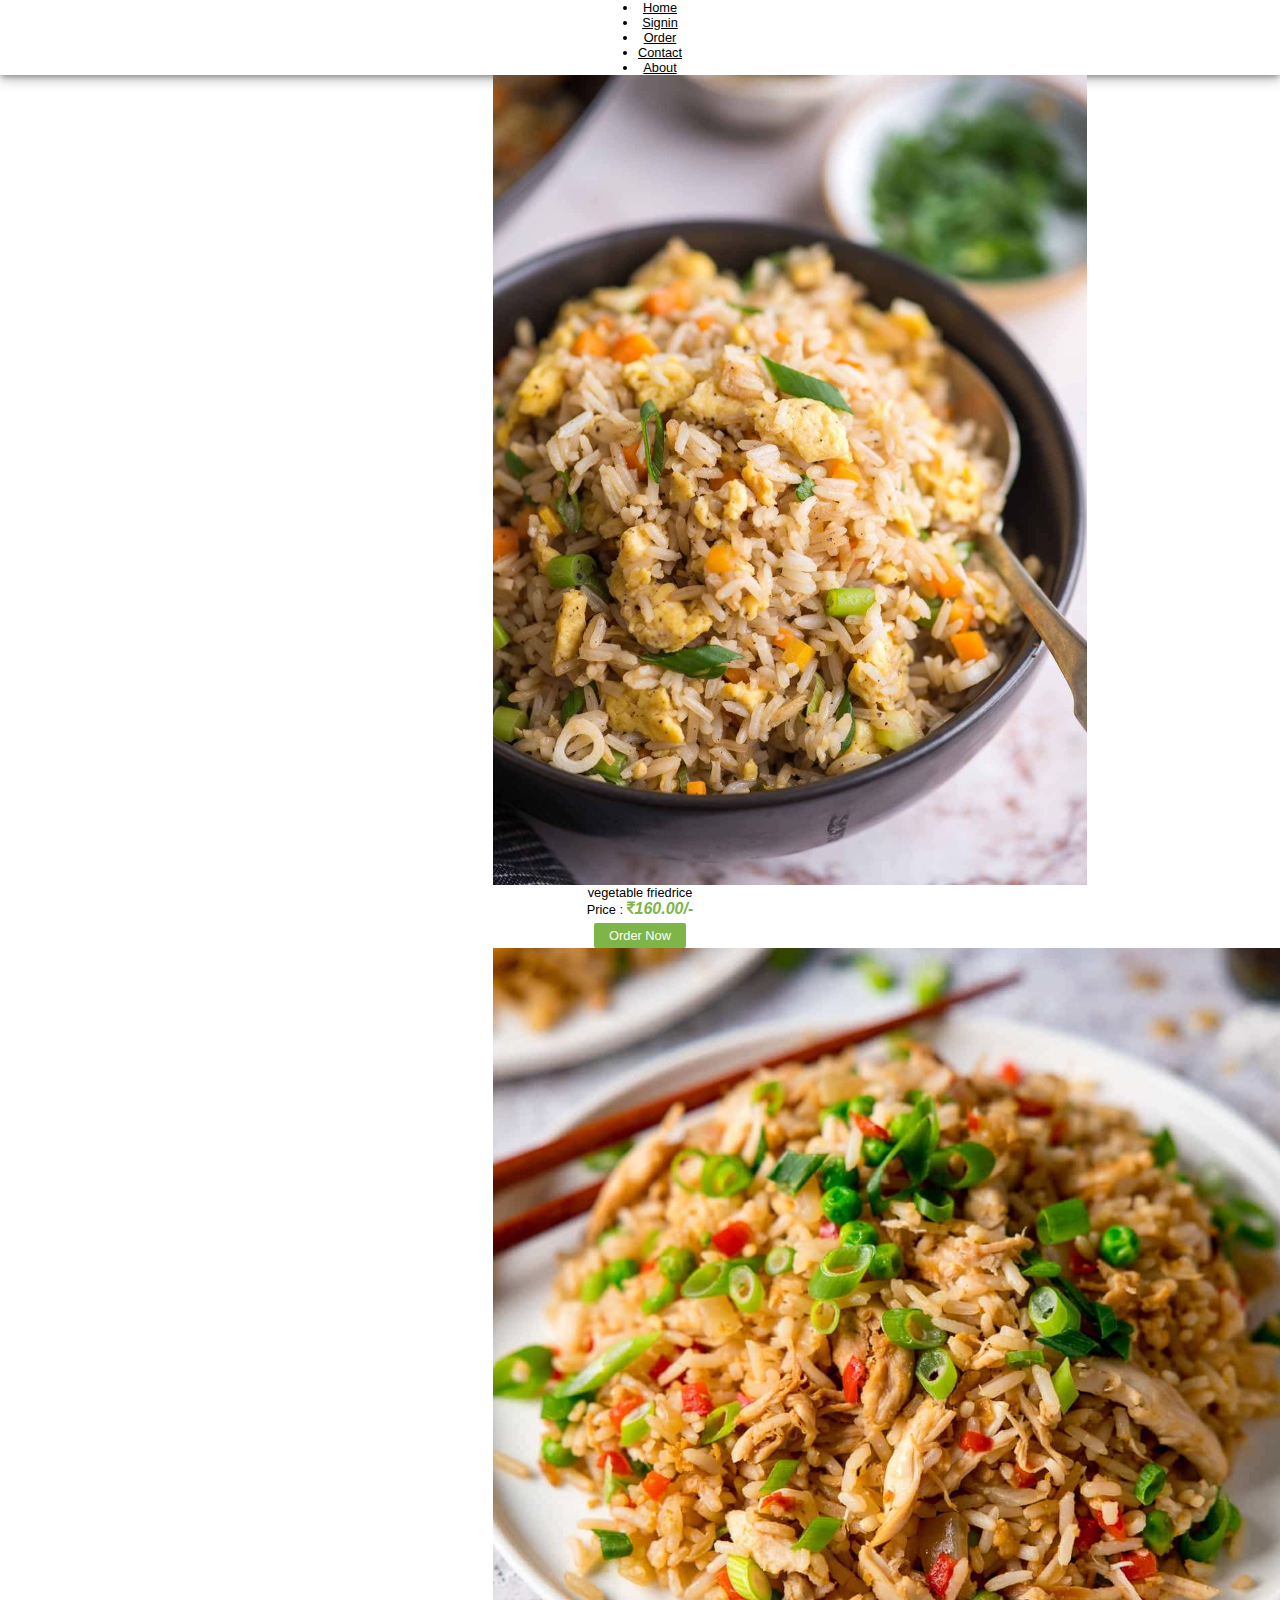
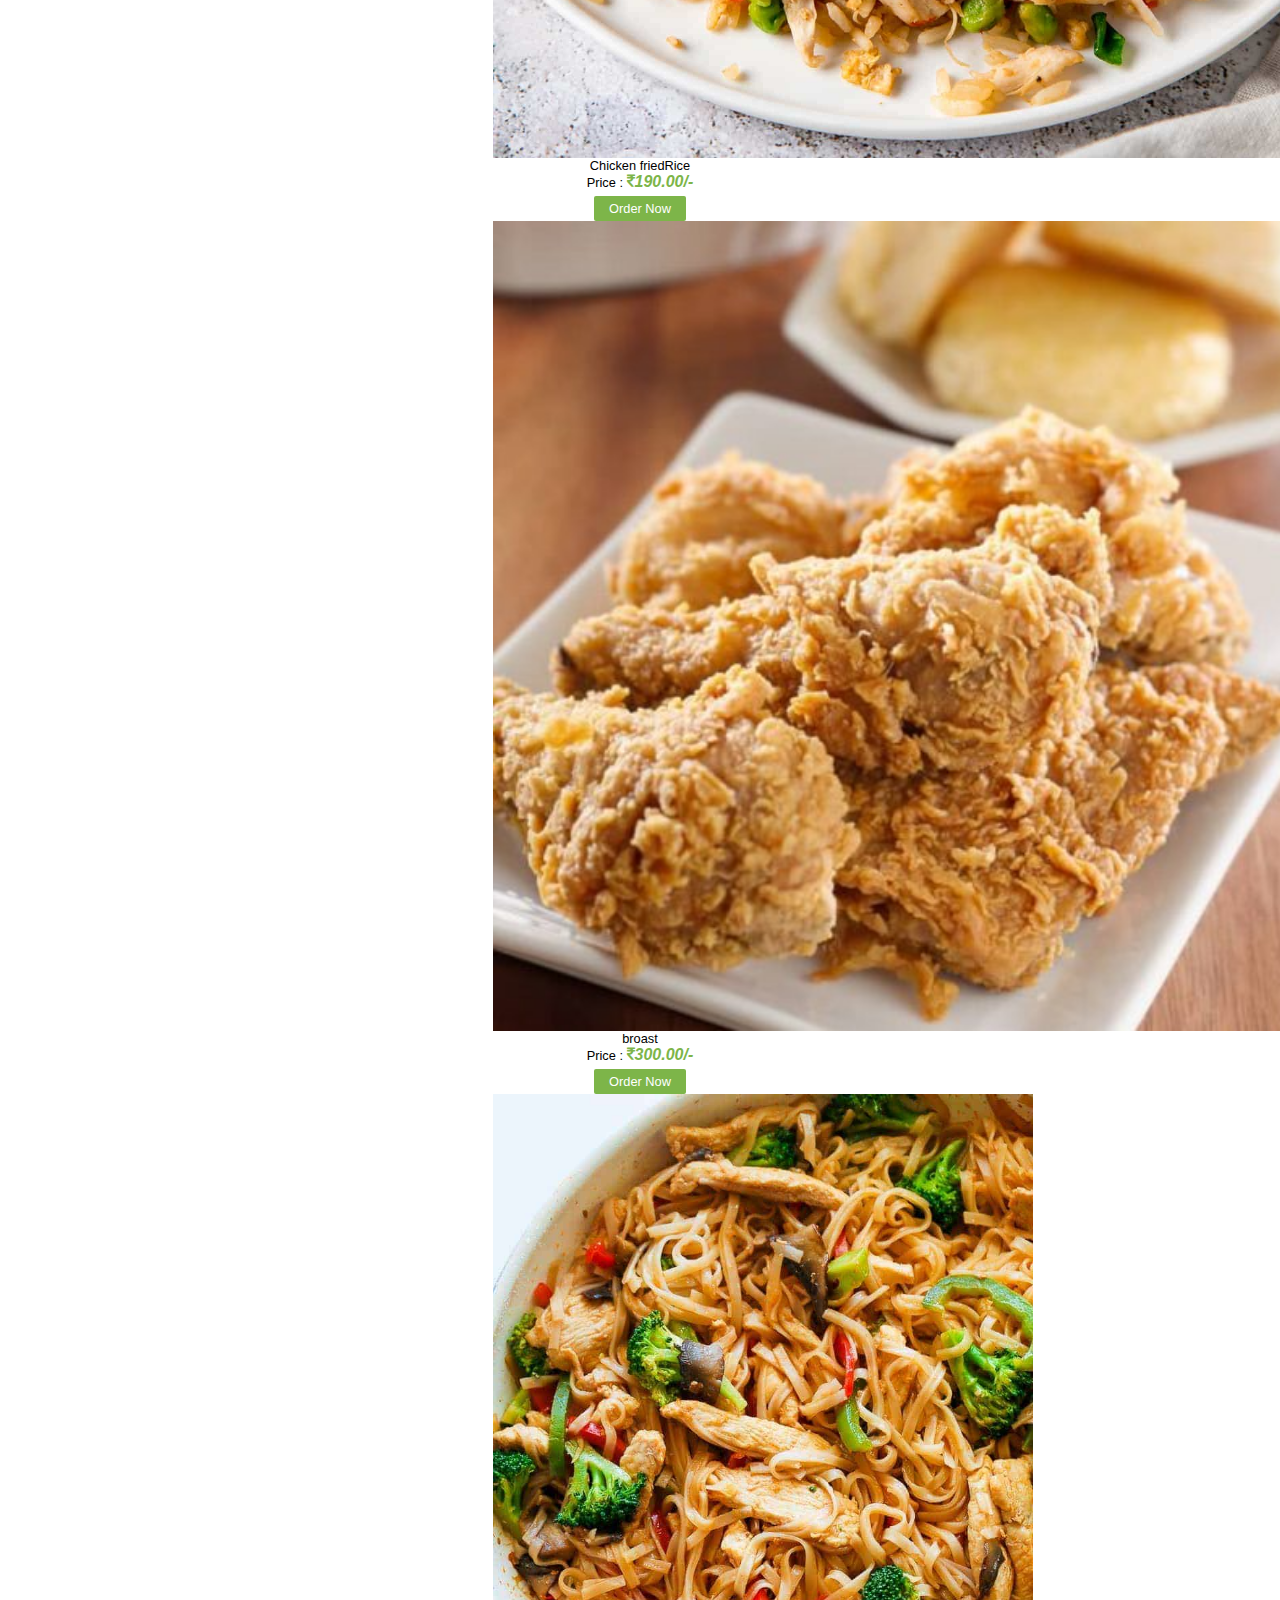
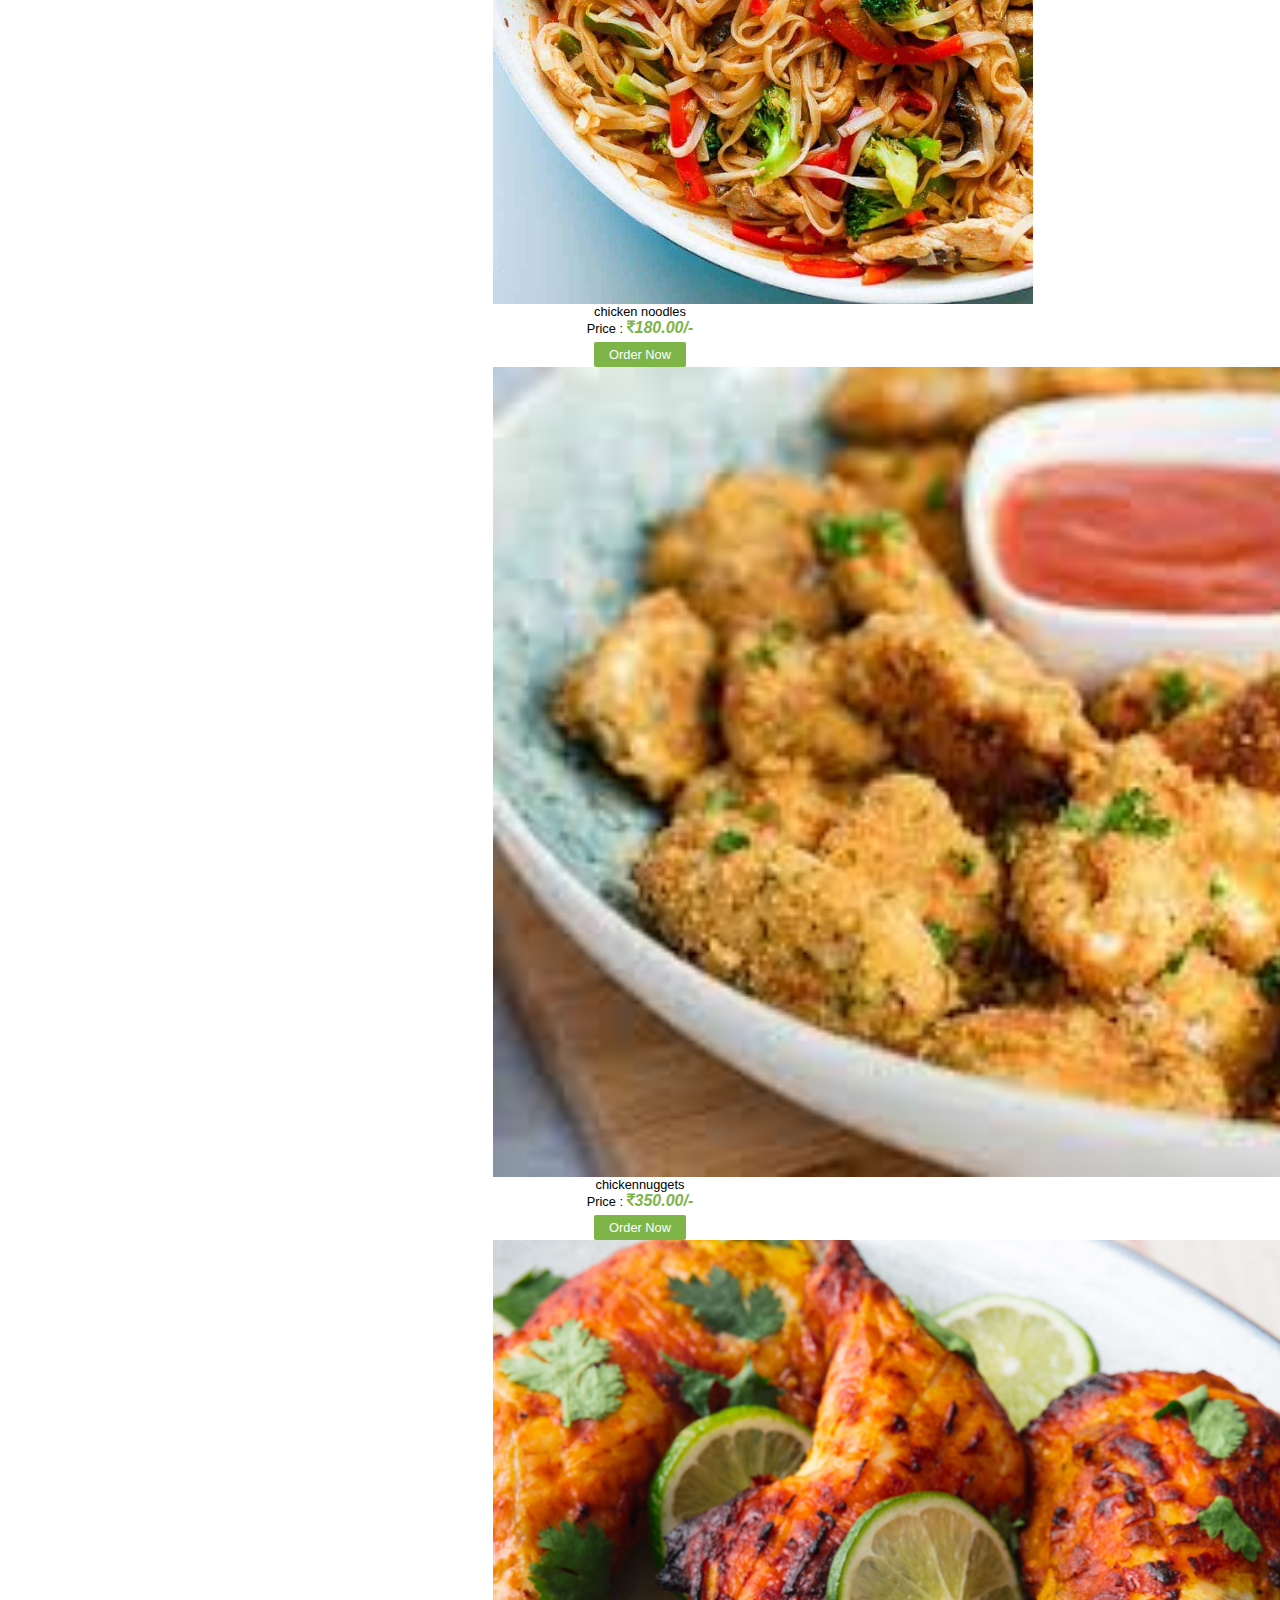
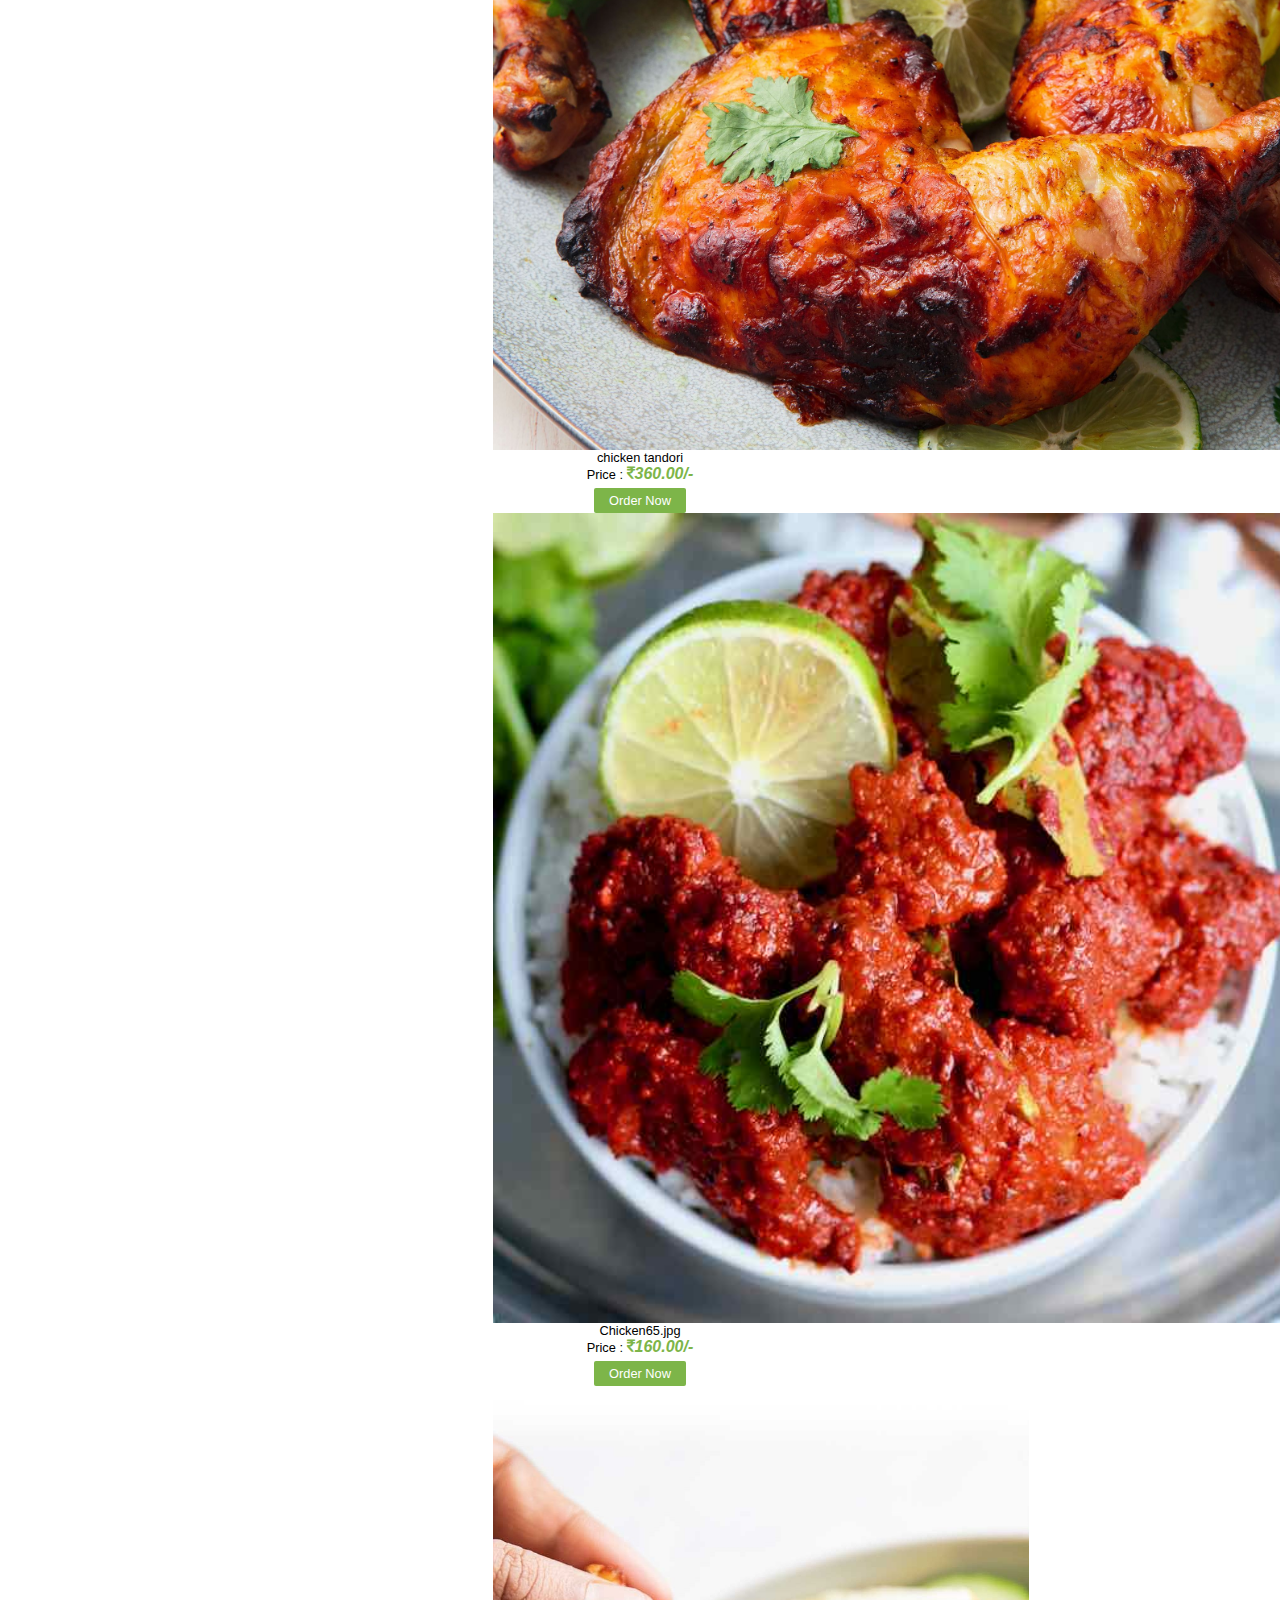
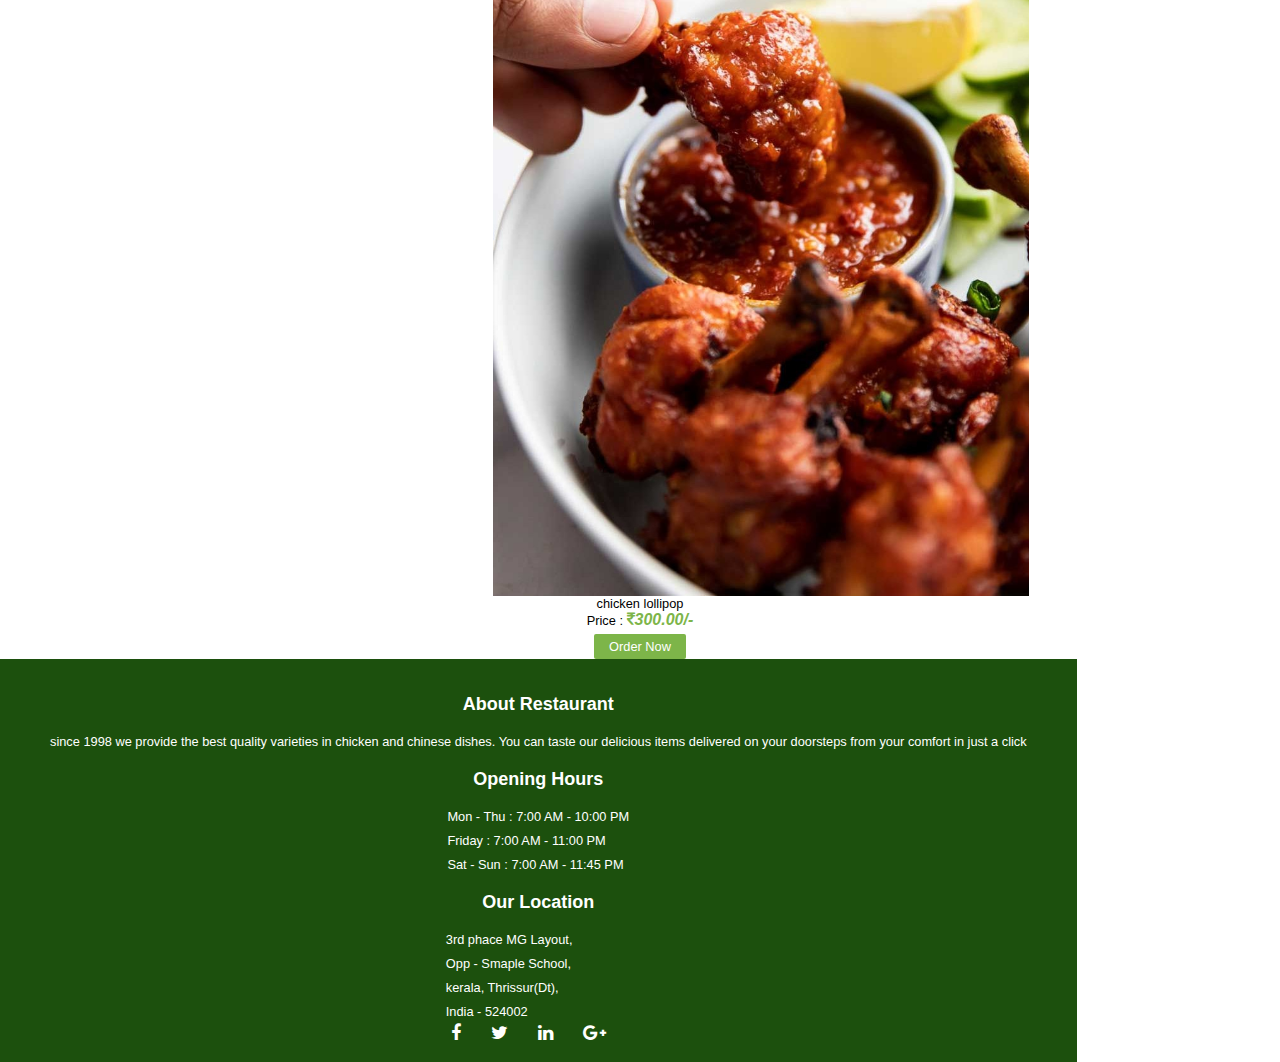
<file: res/index.html>
<html>
<head>
    <meta charset="utf-8">
    <meta name="viewport" content="width=device-width, initial-scale=1">
<title>RESTAURANT WEBSITE</title>
   <link href="https://cdn.jsdelivr.net/npm/bootstrap@5.0.2/dist/css/bootstrap.min.css" rel="stylesheet" integrity="sha384-EVSTQN3/azprG1Anm3QDgpJLIm9Nao0Yz1ztcQTwFspd3yD65VohhpuuCOmLASjC" crossorigin="anonymous">
<link rel="stylesheet" type="text/css" href="css/style.css" />
<link rel="stylesheet" type="text/css" href="css/font-awesome.min.css" />
  <script src="https://cdn.jsdelivr.net/npm/bootstrap@5.0.2/dist/js/bootstrap.bundle.min.js" integrity="sha384-MrcW6ZMFYlzcLA8Nl+NtUVF0sA7MsXsP1UyJoMp4YLEuNSfAP+JcXn/tWtIaxVXM" crossorigin="anonymous"></script>  
     
</head>
<body>
<div class="container-fluid m-auto">
<center> 
    
<!----- Start Header ------>
<div class="">
<div class="main">
    <div class="navbar navbar-expend-md navbar-al d-flex">
    	<ul class="nav bar-nav">
        	<li class="nav-item"><a class="nav-link" href="#!">Home</a></li>
        	<li class="nav-item"><a class="nav-link" href="#!">Signin</a></li>
        	<li class="nav-item"><a class="nav-link" href="#!">Order</a></li>
        	<li class="nav-item"><a class="nav-link" href="#!">Contact</a></li>
        	<li class="nav-item"><a class="nav-link" href="#!">About</a></li>
        
        </ul>
    </div>
</div>

    
    
    
<div class=" d-flex flex-wrap">
    <div class="card m-1 p-1" style="width:23%;">
        <img class="card-img-top" src="images/eggfriedrice.jpg" style="height:90%;">
        <div class="card-title">vegetable friedrice</div>
        <div class="card-content">Price : <i class="green"><span class="fa fa-inr"></span>160.00/-</i></div>
        
        <div class="margin_p3"><a href="order.html?value=vegetablefriedrice" class="order-now">Order Now</a></div>
    </div>
    
    <div class="card m-1 p-1" style="width:23%;">
        <img class="card-img-top" src="images/ChickenfriedRice.jpg" style="height:90%;">
        <div class="card-title">Chicken friedRice</div>
        <div class="card-content">Price : <i class="green"><span class="fa fa-inr"></span>190.00/-</i></div>
        
        <div class="margin_p3"><a href="order.html?value=ChickenfriedRice" class="order-now">Order Now</a></div>
    </div> 
    
    
    
    <div class="card m-1 p-1" style="width:23%;">
        <img class="card-img-top" src="images/broast.jpg" style="height:90%;">
        <div class="card-title">broast</div>
        <div class="card-content">Price : <i class="green"><span class="fa fa-inr"></span>300.00/-</i></div>
        
        <div class="margin_p3"><a href="order.html?value=broast" class="order-now">Order Now</a></div>
    </div>
    
    
    
    
    <div class="card m-1 p-1" style="width:23%;">
        <img class="card-img-top" src="images/chickennoodles.jpg" style="height:90%;">
        <div class="card-title">chicken noodles</div>
        <div class="card-content">Price : <i class="green"><span class="fa fa-inr"></span>180.00/-</i></div>
        
        <div class="margin_p3"><a href="order.html?value=chickennoodles" class="order-now">Order Now</a></div>
    </div>

    
    
    
    <div class="card m-1 p-1" style="width:23%;">
        <img class="card-img-top" src="images/chickennuggets.jpg" style="height:90%;">
        <div class="card-title">chickennuggets</div>
        <div class="card-content">Price : <i class="green"><span class="fa fa-inr"></span>350.00/-</i></div>
        
        <div class="margin_p3"><a href="order.html?value=chickennuggets" class="order-now">Order Now</a></div>
    </div>
  
    
    
    
    <div class="card m-1 p-1" style="width:23%;">
        <img class="card-img-top" src="images/chickentandori.jpg" style="height:90%;">
        <div class="card-title">chicken tandori</div>
        <div class="card-content">Price : <i class="green"><span class="fa fa-inr"></span>360.00/-</i></div>
        
        <div class="margin_p3"><a href="order.html?value=chickentandori" class="order-now">Order Now</a></div>
    </div>
  
    
    
    
    <div class="card m-1 p-1" style="width:23%;">
        <img class="card-img-top" src="images/Chicken65.jpg" style="height:90%;">
        <div class="card-title">Chicken65.jpg</div>
        <div class="card-content">Price : <i class="green"><span class="fa fa-inr"></span>160.00/-</i></div>
        
        <div class="margin_p3"><a href="order.html?value=Chicken65" class="order-now">Order Now</a></div>
    </div>
    
    
    
    
    <div class="card m-1 p-1" style="width:23%;">
        <img class="card-img-top" src="images/chickenlollipop.jpg" style="height:90%;">
        <div class="card-title">chicken lollipop</div>
        <div class="card-content">Price : <i class="green"><span class="fa fa-inr"></span>300.00/-</i></div>
        
        <div class="margin_p3"><a href="order.html?value=chickenlollipop" class="order-now">Order Now</a></div>
    </div>
    </div>
</div>
<!----- End Content ------>

<!------ Start Footer ------>
<div class="footer">
	<div class="footer-parts">
    	<div class="footer-parts-h3" >About Restaurant</div>
        <div class="footer-parts-p" style="text-align:center;">
            since 1998 we provide the best quality varieties in chicken and chinese dishes.
            You can taste our delicious items delivered on your doorsteps from your comfort in just a click
        </div>
    </div>
    <div class="footer-parts">
    	<div class="footer-parts-h3" style="margin:left;">Opening Hours</div>
        <div class="footer-parts-p" style="margin:left;">
        	Mon - Thu : 7:00 AM - 10:00 PM <br />
            Friday : 7:00 AM - 11:00 PM <br />
            Sat - Sun : 7:00 AM - 11:45 PM 
        </div>
    </div>
    <div class="footer-parts">
    	<div class="footer-parts-h3">Our Location</div>
        <div class="footer-parts-p">
        	3rd phace MG Layout,<br />
            Opp - Smaple School,<br />
            kerala, Thrissur(Dt),<br /> 
            India - 524002
        </div>
        <div class="footer-icons" style="text-align:center;">
        	<ul>
            	<li><a href="#!"><i class="fa fa-facebook"></i></a></li>
                <li><a href="#!"><i class="fa fa-twitter"></i></a></li>
                <li><a href="#!"><i class="fa fa-linkedin"></i></a></li>
                <li><a href="#!"><i class="fa fa-google-plus"></i></a></li>
            </ul>
        </div>
    </div>
</div>

<!------ End Footer ------->

<div class="clearfix"></div>
    </center>

</div>
</body>
</html>
</file>
<file: res/css/style.css>
@charset "utf-8"; 
body{ font-family:Arial, Helvetica, sans-serif; margin:0px auto !important;}
.main{ 
	 margin:0px auto; 
	-webkit-box-shadow: 0 6px 10px 0 rgba(0, 0, 0, 0.14), 0 1px 18px 0 rgba(0, 0, 0, 0.12), 0 3px 5px -1px rgba(0, 0, 0, 0.3) !important; 
	box-shadow: 0 6px 10px 0 rgba(0, 0, 0, 0.14), 0 1px 18px 0 rgba(0, 0, 0, 0.12), 0 3px 5px -1px rgba(0, 0, 0, 0.3) !important;
}
.p10_0{ padding:10px 0px;} .p20_0{ padding:20px 0px;}.p30_0{ padding:30px 0px;} 
.p40_0{ padding:40px 0px;} .p50_0{ padding:50px 0px;}
.clearfix{ clear:both;}

/*********** Start Header **********/
.header{  float:left; padding:10px 0px; background:url(../images/variety-pepper-spices-with-copy-space_23-2148601157.jpg); height:700px; background-attachment:fixed;}
.header-left{ width:360px; float:left; padding:15px 20px;}
.header-right{ width:800px; float:left; padding-top:60px;}
.header-right ul{ list-style:none; padding:0px;}
.header-right ul li{ padding:5px 15px; cursor:pointer; margin:0px 10px; float:left; border:1px solid #FFF; border-radius:2px;}
.header-right ul li:hover{border:1px solid #79b145; background:#7db549;}
.header-right ul li a{ font-size:14px; color:#FFF; text-decoration:none;}
.header-right ul li a:hover{ color:#FFF;}
.white{ color:#FFF; text-decoration:none;}
.white a{ color:#FFF; text-decoration:none;}
.white a:hover{ color:#CCC;}

.header-bottom{ width:1200px; float:left; padding:75px 0px 20px;}
.header-font{ color:#FFF; text-align:center; font-size:48px; text-transform:uppercase; font-weight:bold; padding:0px;}
.header-btns{ color:#FFF; font-size:10px; font-weight:500; border:1px solid #FFF; 
padding:10px 30px; text-decoration:none; border-radius:2px;}
.header-btns:hover{ background:#7db549; color:#FFF; border:1px solid #7db549;}

/*********** End Header **********/


/*********** Start Content Part 1 *********/
.content-part-1{ width:1200px; float:left;}
.content-part-1-left{ width:480px; float:left; padding:100px 0px 20px 20px;}
.content-part-1-left-h3{ font-size:18px; text-align:center; color:#7db549; font-weight:500;}
.content-part-1-left-p{font-size:10px; text-align:justify; color:#000; font-weight:500; line-height:26px; padding:10px 12px;}
.content-part-1-left-btn{ font-size:16px; font-weight:500; border:1px solid #7db549; color:#FFF; 
padding:10px 30px; text-decoration:none; border-radius:2px; background:#7db549; margin:0px 10px;}
.content-part-1-left-btn:hover{ background:#689242;}
.content-part-1-right{ width:700px; float:left;}
/*********** End Content Part 1 *********/

/*********** Start Content Part 2 *********/
.content-part-2{ width:1200px; float:left; padding:10px 0px; background:url(../images/content-bg.jpg) no-repeat; height:550px; background-position:center  bottom; background-attachment:fixed;}
.interior-font{ font-size:36px; text-transform:uppercase; padding:20px 0px 30px; font-weight:600;
text-align:center; color:#000; text-shadow: 2px 2px 3px #333;}
.content-part-2-inner{background-color: rgba(255,255,255,.5); padding:20px 0px 20px; margin:50px 200px;
border-radius:3px; width:800px; float:left;}
.content-interior{ width:350px; padding:10px 25px; float:left;}
.content-interior-h3{ color:#000; font-size:18px; text-shadow: 2px 2px 3px #333; padding:10px 0px; text-align:center;}
.content-interior-p{ color:#000; padding:5px 0px 10px; font-size:14px; line-height:26px; text-align:justify;}
/*********** End Content Part 2 *********/

/*********** Start Content Part 3 *********/
.content-part-3{ width:1200px; float:left; padding:20px 0px;}
.content-part-3-left{ width:230px; float:left; padding:10px;}
.content-part-3-right{ width:330px; float:left; padding:5px 10px 10px; height:170px; line-height:26px; text-align:justify;}
.content-part-3-right-h4{ font-weight:600; color:#000; padding:0px;}
.margin_5{ margin:5px 0px; float:left;}
.margin_p3{ margin:10px 0px 5px;}
.price{color:#000; padding:5px 0px; font-weight:bold; font-size:15px;}
.green{ color:#7db549; font-weight:bold; font-size:16px;}
.order-now{ color:#FFF; background:#7db549; padding:5px 15px; border-radius:2px; text-decoration:none; margin:5px auto;}
.order-now:hover{background:#689242;}
/*********** End Content Part 3 *********/

/*********** Start Footer *********/
.footer{ float:left; padding:20px 0px; background:rgb(28, 80, 13);}
.footer-parts{ width:fit-content; padding:0px 50px; float:none;}
.footer-parts-h3{ font-size:18px; font-weight:600; color:#FFF; padding:15px 10px;}
.footer-parts-p{ color:#000; line-height:24px; text-align:justify; color:#FFF;}
.footer-icons{list-style:none;}
.footer-icons ul{list-style:none; padding:0px;}
.footer-icons ul li{float:left; padding:0px 25px 0px 5px; text-transform:uppercase;}
.footer-icons ul li a{color:#FFF; font-weight:600; font-size:18px;}
.footer-icons ul li a:hover{ color:#CCC;}

/*********** End Footer *********/

/*********************contact us page ***************/
@media(min-width:992px){
    *{
    margin:0px;
    font-size:1vw;
    
}
.navbar-al{
    display: flex;
      
}
.navbar-al ul{
margin: auto;
}
.navbar-al ul a{
    color:black;
   
}


.box2{

    display: flex;
     flex-direction: column;
     margin: auto;
     border-radius:8px;
     background-color:rgba(74, 131, 28, 0.3);
     backdrop-filter: blur(10px);
     border:1px solid rgba(65, 129, 39, 0.4);
     align-content: center;
     transition:800ms;
     width:50%;
 }
 .box2 h1{
     text-align: center;
     padding: 20px;
     display:block;
     color:white;
     background-color:rgba(0, 0, 0, 0.2);
     width:50%;
 }
 

 .box2 .inputgroup{
     display: block;
     text-align: center;
     color:#000000;
     display: flex;
     align-content: space-around;
     column-gap: 30px;
     width:50%;
     font-size: 15px;
 }
 .box2 .inputgroup table{
     width: 90%;
     height: 100%;
     padding:40px;
 }
 .box2 .inputgroup table tr td{
   padding: 2vw;
   width:90%;
 }
 
 input{
     background-color: rgb(247, 239, 239,0.9);
     border: none;
     border-radius: 8px;
     height:30px;
 }
 
 button{
     color:white;
     background-color: dodgerblue;
     border: none;
     width:90px;
     height:40px;
 }
 
 .box:hover{
     display:flex;
      margin-bottom:15px;
     justify-content: space-around;
     flex-flow: column nowrap;
     border-radius:8px;
     color: white;
     background-color:rgb(0, 0, 0, 0.2);
     border:1px solid rgb(0, 0, 0, 0.4);
     backdrop-filter: blur(10px);
     align-content: center;
     transition:800ms;
 }
 
 .box .content{
     text-align: justify;
     font-size:15px;
     padding:3px 20px;
     font-style: normal;
 }
 .box .content h1{
     font-style: oblique;
     text-align: center;
     background-color: rgb(0, 0, 0,0.4);
 }
 .box .content h1 span{
     color:tomato;
     background-color: black;
 }
 .box .content a{
     padding:0.3vw;
     text-decoration: none;
     color:rgb(241, 239, 248);
     font-size:20px;
     border-radius:0.5vw;
     background-color: rgba(30, 144, 255, 0.59);
     transition:800ms;
     
 }
 .box .content a:hover{
    
     text-decoration: none;
     color:rgb(26, 26, 28);
     font-size:23px;
     background-color: rgb(255, 255, 255,0.4);
     backdrop-filter: blur(10px);
     position: relative;
     box-shadow:0px 10px  rgb(34, 33, 33);
     transition:800ms;
     
 }
 .d-flex flex-wrap{
    height: fit-content;
    width: fit-content;
 }
</file>
